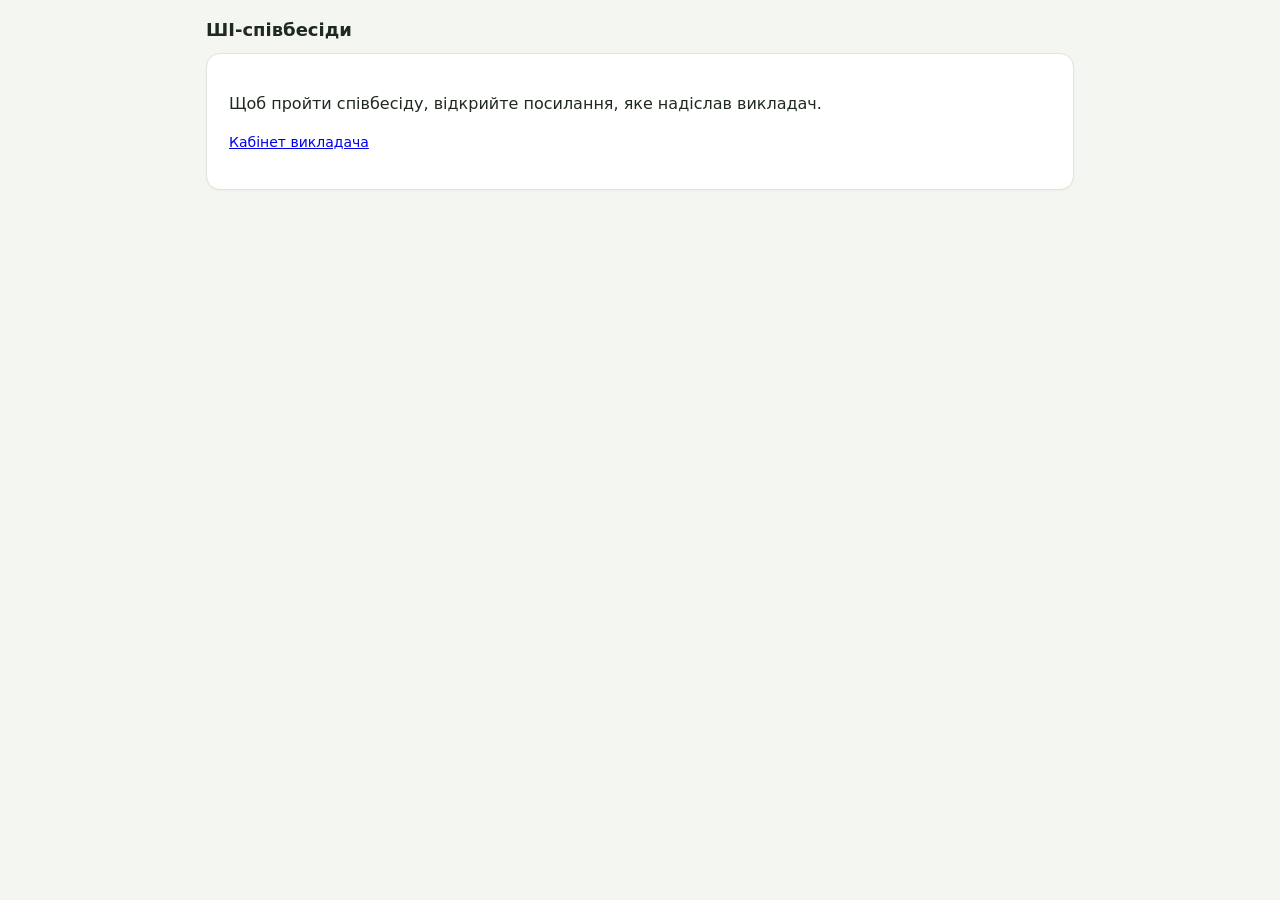
<file: index.html>
<!doctype html>
<html lang="uk">
<head>
<meta charset="utf-8">
<meta name="viewport" content="width=device-width,initial-scale=1">
<meta name="robots" content="noindex">
<title>ШІ-співбесіди</title>
<link rel="stylesheet" href="css/style.css">
</head>
<body>
<div class="wrap">
  <header class="top"><h1>ШІ-співбесіди</h1></header>
  <div class="card">
    <p>Щоб пройти співбесіду, відкрийте посилання, яке надіслав викладач.</p>
    <p class="hint"><a href="teacher.html">Кабінет викладача</a></p>
  </div>
</div>
</body>
</html>
</file>
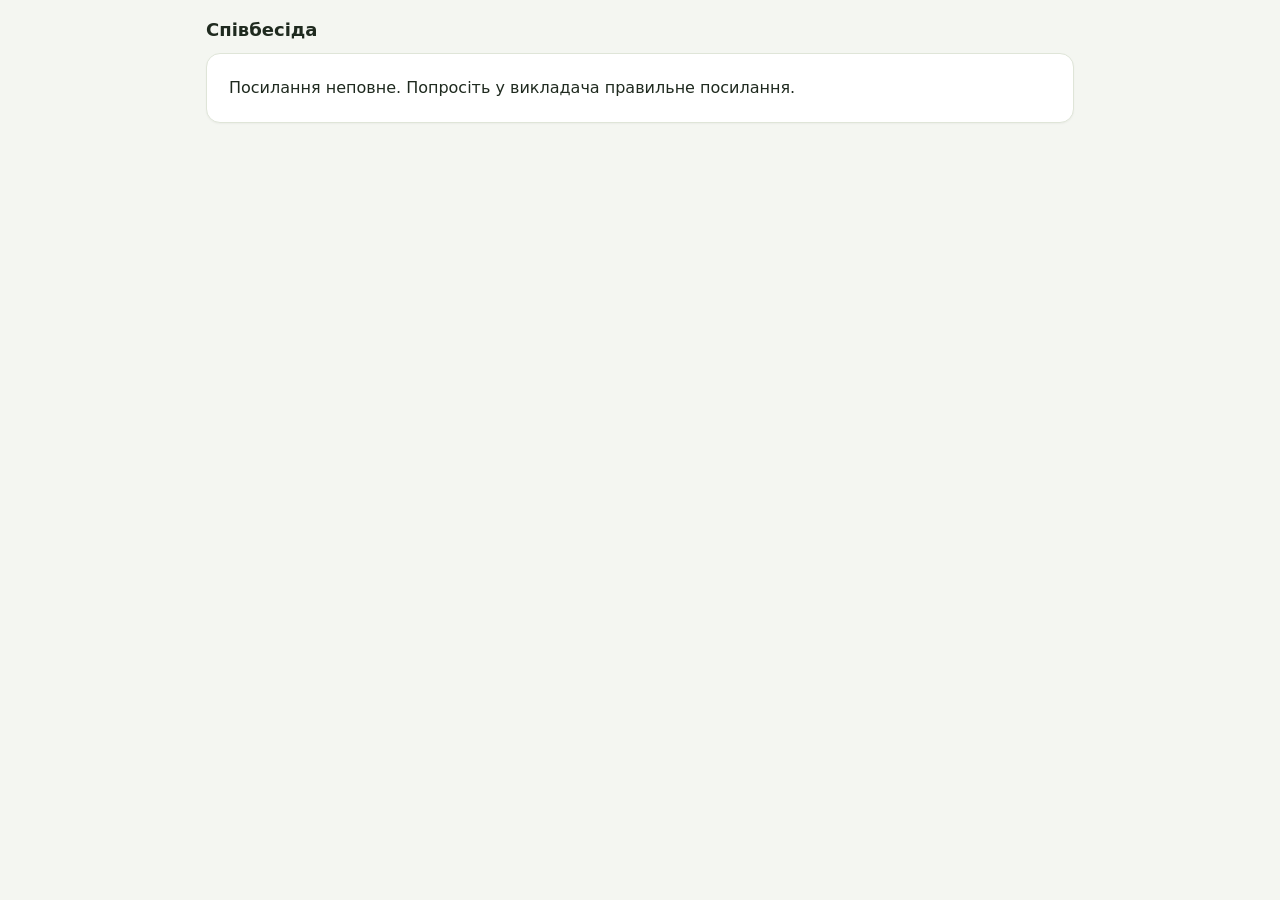
<file: interview.html>
<!doctype html>
<html lang="uk">
<head>
<meta charset="utf-8">
<meta name="viewport" content="width=device-width,initial-scale=1">
<meta name="robots" content="noindex">
<title>Співбесіда з ШІ</title>
<link rel="stylesheet" href="css/style.css">
<style>
.chat{display:flex;flex-direction:column;gap:10px;margin:6px 0 14px}
.msg{max-width:85%;padding:10px 14px;border-radius:14px;line-height:1.5;white-space:pre-wrap;word-wrap:break-word}
.msg.ai{align-self:flex-start;background:#f1f5ec;border:1px solid var(--line);border-bottom-left-radius:4px}
.msg.me{align-self:flex-end;background:var(--acc);color:#fff;border-bottom-right-radius:4px}
.msg.sys{align-self:center;background:#fdf3ee;color:var(--warn);border:1px solid #f0c9b8;font-size:14px;font-weight:600;padding:6px 12px}
.typing{align-self:flex-start;color:var(--mut);font-size:14px;padding:4px 6px}
.typing i{display:inline-block;width:6px;height:6px;margin:0 2px;border-radius:50%;background:var(--acc2);animation:bl 1.2s infinite}
.typing i:nth-child(2){animation-delay:.2s}.typing i:nth-child(3){animation-delay:.4s}
@keyframes bl{0%,80%,100%{opacity:.25}40%{opacity:1}}
.composer textarea{min-height:90px}
.cnt{font-size:12px;color:var(--mut)}
.chk{display:flex;gap:8px;align-items:flex-start;font-weight:600;cursor:pointer}.chk input{margin-top:5px;flex:none}
</style>
</head>
<body class="nosel">
<div class="wrap">
  <header class="top"><h1 id="htitle">Співбесіда</h1><span class="sp"></span><span class="timer" id="timer" style="display:none"></span></header>
  <div id="demo"></div>
  <div class="alert" id="alert"></div>
  <div id="app"><div class="card">Завантаження…</div></div>
</div>
<div class="net" id="net"></div>
<script type="module" src="js/interview.js"></script>
</body>
</html>
</file>
<file: css/style.css>
:root{--bg:#f4f6f1;--card:#fff;--ink:#1f2a1f;--mut:#5f6b5f;--acc:#4f6b3a;--acc2:#a3b18a;--line:#dfe5d8;--warn:#b54a1f;--ok:#2f7d4a}
*{box-sizing:border-box}
body{margin:0;background:var(--bg);color:var(--ink);font:16px/1.5 system-ui,-apple-system,"Segoe UI",Roboto,sans-serif}
body.nosel{-webkit-user-select:none;user-select:none}
textarea,input,select{-webkit-user-select:text;user-select:text}
.wrap{max-width:900px;margin:0 auto;padding:16px}
header.top{display:flex;align-items:center;gap:12px;margin-bottom:10px}
header.top h1{font-size:18px;margin:0}
.demo{display:inline-block;background:#fff3cd;color:#6b5200;border:1px solid #f0d98a;border-radius:8px;padding:5px 10px;font-size:13px;margin-bottom:10px}
.card{background:var(--card);border:1px solid var(--line);border-radius:14px;padding:22px;box-shadow:0 1px 2px rgba(0,0,0,.04)}
.card+.card{margin-top:14px}
label{display:block;font-weight:600;margin:12px 0 4px}
input[type=text],input[type=email],input[type=password],input[type=datetime-local],select,textarea{width:100%;padding:10px 12px;border:1px solid #c9d2c0;border-radius:10px;font:inherit;background:#fff}
textarea{min-height:130px;resize:vertical}
button{font:inherit;border:0;border-radius:10px;padding:11px 18px;cursor:pointer;background:var(--acc);color:#fff;font-weight:600}
button.sec{background:#e7ebe2;color:var(--ink)}
button.sm{padding:6px 10px;font-size:13px}
button:disabled{opacity:.5;cursor:not-allowed}
.row{display:flex;gap:10px;align-items:center;flex-wrap:wrap}.sp{flex:1}
.hint{color:var(--mut);font-size:14px}
.bad{color:var(--warn);font-weight:600}.ok{color:var(--ok);font-weight:600}
.net{position:fixed;left:50%;transform:translateX(-50%);bottom:14px;background:#1f2a1f;color:#fff;padding:8px 14px;border-radius:10px;font-size:14px;display:none;z-index:30}
.net.show{display:block}
.bar{position:sticky;top:0;z-index:5;background:var(--bg);padding:8px 0}
.bar .in{display:flex;align-items:center;gap:10px;font-size:13px;color:var(--mut)}
.pbar{flex:1;height:6px;background:#e1e7da;border-radius:9px;overflow:hidden}.pbar i{display:block;height:100%;background:var(--acc)}
.lec{font-size:18px;line-height:1.7}
.lec h3{font-size:19px;margin:26px 0 8px;color:var(--acc)}
.lec p{margin:0 0 12px}.lec ul,.lec ol{margin:0 0 12px;padding-left:24px}.lec li{margin:5px 0}
.lec table.t{width:100%;border-collapse:collapse;font-size:16px;margin:8px 0 14px}
.lec table.t th,.lec table.t td{border:1px solid var(--line);padding:6px 10px;text-align:left}
.lec table.t th{background:#f1f5ec}
.fig{margin:14px auto 18px;max-width:640px;cursor:zoom-in;background:#fff;border:1px solid var(--line);border-radius:10px;padding:8px}
.fig img{display:block;width:100%;height:auto;min-height:60px;max-height:440px;object-fit:contain;pointer-events:none}
.fig figcaption{font-size:14px;color:var(--mut);text-align:center;margin-top:6px}
.wm{font-size:12px;color:#b8c2ae;text-align:right;margin-top:8px}
.endbox{margin-top:24px;border-top:1px solid var(--line);padding-top:16px}
.tq{font-size:19px;font-weight:700;margin:2px 0 12px;color:var(--acc)}
.map{border:1px solid var(--line);border-radius:12px;padding:12px;background:#fbfcf9;margin:8px 0}
.mtitle{font-weight:700}.midea{font-size:13px;color:var(--mut);margin:2px 0 8px}
.mblocks{display:flex;flex-wrap:wrap;gap:6px;align-items:center}
.mb{font-size:13px;padding:4px 10px;border-radius:99px;background:#e7ebe2;color:var(--ink);text-decoration:none}
.mb.cur{background:var(--acc);color:#fff;font-weight:600}.mb.done{background:#cfe0c4;color:var(--acc)}.mb.off{opacity:.45}
a.mb:hover{outline:2px solid var(--acc2)}
.arr{color:var(--mut);font-size:12px}.down{text-align:center;color:var(--mut);margin:4px 0}
.keyq{border-left:4px solid var(--acc);background:#f1f5ec;padding:10px 14px;border-radius:0 10px 10px 0;margin-top:12px}
.timer{font-variant-numeric:tabular-nums;font-weight:700;padding:4px 10px;border-radius:8px;background:#e7ebe2}
.timer.low{background:#fbe3d9;color:var(--warn)}
.q{border-top:1px solid var(--line);padding:16px 0}.q:first-of-type{border-top:0}
.q h3{font-size:16px;margin:0 0 10px}
.opt{display:flex;gap:10px;align-items:flex-start;padding:9px 12px;border:1px solid var(--line);border-radius:10px;margin:6px 0;cursor:pointer;font-weight:400}
.opt:hover{background:#f7f9f4}.opt input{margin-top:4px}
.badge{display:inline-block;font-size:12px;padding:2px 8px;border-radius:99px;background:#e7ebe2;color:var(--mut);margin-left:6px;font-weight:500}
.alert{background:#fbe3d9;color:#7a2e10;border:1px solid #f2c2ad;border-radius:10px;padding:10px 12px;margin:0 0 12px;display:none}.alert.show{display:block}
.info{background:#eef4fb;color:#1d3b5c;border:1px solid #cddcee;border-radius:10px;padding:10px 12px;margin:0 0 12px}
.modal,.lb{position:fixed;inset:0;display:none;align-items:center;justify-content:center;padding:16px;z-index:20}
.modal{background:rgba(20,30,20,.55)}.modal .card{max-width:460px}
.lb{background:rgba(0,0,0,.9);cursor:zoom-out}.lb img{max-width:100%;max-height:100%}
.modal.show,.lb.show{display:flex}
table.rep{width:100%;border-collapse:collapse;font-size:14px}
table.rep td,table.rep th{border-bottom:1px solid var(--line);padding:8px;text-align:left;vertical-align:top}
table.rep th{background:#f1f5ec}
.big{font-size:28px;font-weight:700}
@media (max-width:600px){.card{padding:14px}.lec{font-size:17px}button{width:100%}button.sm{width:auto}}
/* гра */
.gem{font-style:italic;color:inherit}
.mapd{margin-top:12px}.mapd summary{cursor:pointer;color:var(--mut);font-size:14px}
.gemrow{display:flex;flex-wrap:wrap;gap:6px;margin:8px 0 12px}
.gemrow span{width:36px;height:42px;display:flex;align-items:center;justify-content:center;border:2px solid var(--acc2);border-radius:8px;font-size:22px;font-weight:700;background:#fbfcf9}
.gemrow span.miss{border-style:dashed;color:var(--mut)}
.cwrap{overflow-x:auto;padding:4px 0}
.cw{--cs:34px;display:grid;gap:0;width:max-content;margin:0 auto}
.cc{position:relative;width:var(--cs);height:var(--cs);border:1px solid #9aa78e;margin:-.5px;background:#fff}
.ce{width:var(--cs);height:var(--cs)}
.cc input{width:100%;height:100%;border:0;text-align:center;font-size:17px;font-weight:700;text-transform:uppercase;background:transparent;padding:0;border-radius:0}
.cc input:focus{outline:2px solid var(--acc);background:#f1f5ec}
.cc input.okc{background:#d8ecd0;color:var(--ok)}
.cn{position:absolute;top:0;left:2px;font-size:9px;color:var(--mut);pointer-events:none}
.clues{display:grid;grid-template-columns:1fr 1fr;gap:16px;margin-top:12px;font-size:15px}
.clues ol{padding-left:0;list-style:none;margin:0}.clues li{margin:4px 0}.clues li.ok{color:var(--ok);text-decoration:line-through}
.clues h4{margin:0 0 6px}
@media (max-width:600px){.cw{--cs:26px}.cc input{font-size:14px}.clues{grid-template-columns:1fr}}
</file>
